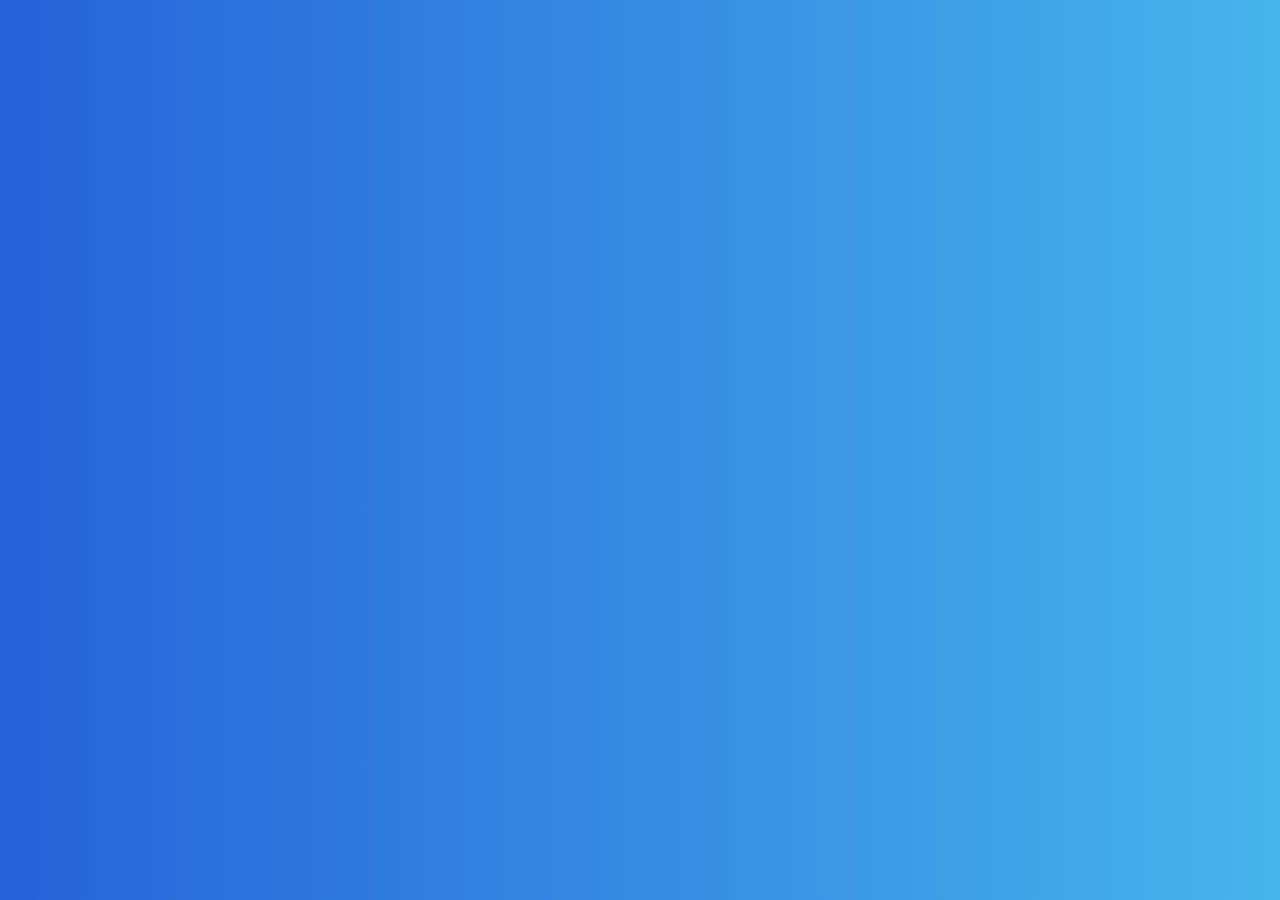
<file: index.html>
<!DOCTYPE html>
<html lang="en">
<head>
    <meta charset="UTF-8">
    <meta name="viewport" content="width=device-width, initial-scale=1.0">
    <link rel="stylesheet" href="./css/style.css">
    <link rel="icon" type="image/svg" href="./assets/icons/logo.svg">
    <title>ExamPro</title>
</head>
<body>
    
</body>
</html>
</file>
<file: css/style.css>
@font-face {
    font-family: 'Inter';
    src: url('../assets/fonts/inter-VariableFont_opsz,wght.ttf') format('truetype');
    font-weight: 100 900;
    font-style: normal;
}
* {
    margin: 0;
    padding: 0;
}
body {
    font-family: 'Inter', sans-serif;
    min-height: 100vh;
    background: linear-gradient(90deg, rgba(38, 98, 217, 1) 0%, rgba(71, 180, 235, 1) 100%);
}
</file>
